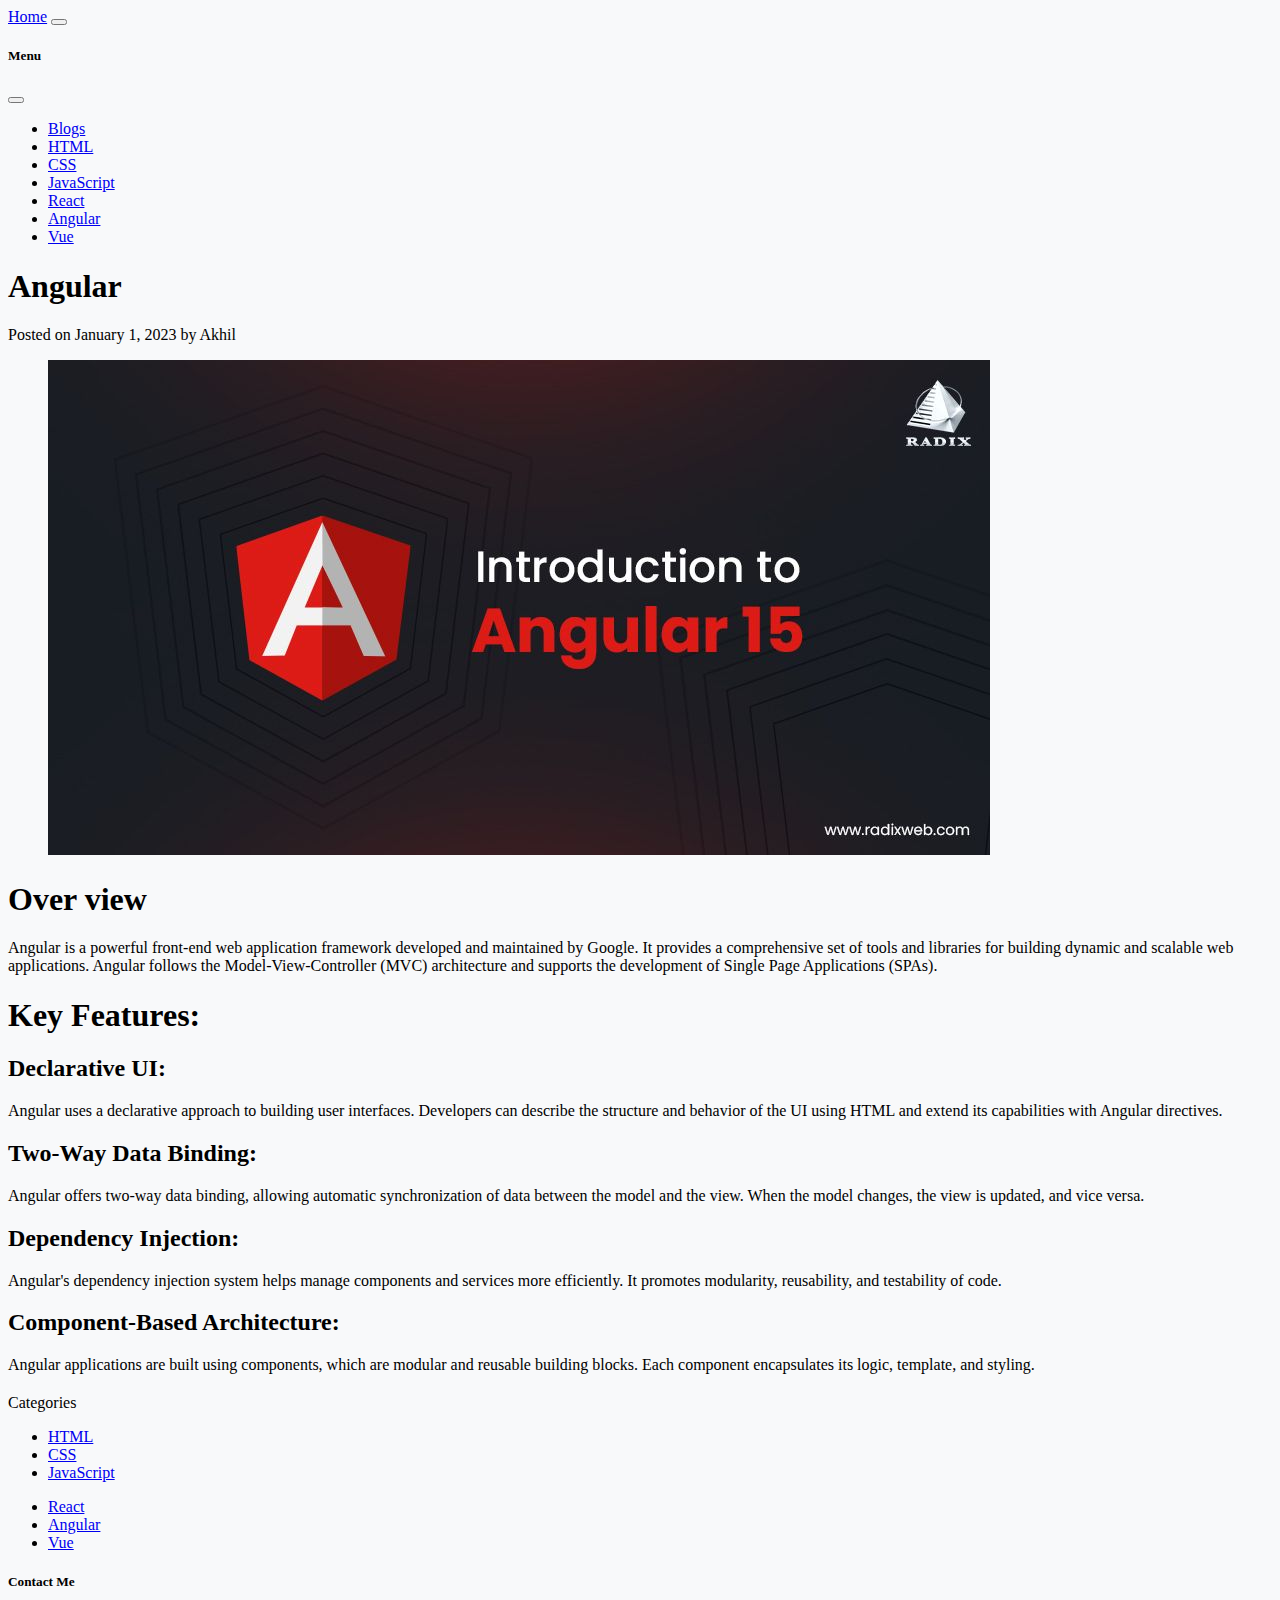
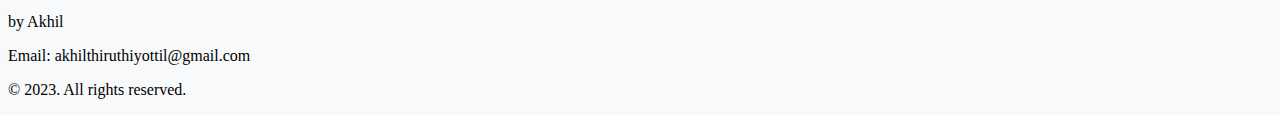
<file: page5.html>
<!DOCTYPE html>
<html lang="en">
<head>
  <meta charset="UTF-8">
  <meta name="viewport" content="width=device-width, initial-scale=1.0">
  <title>Front-end technologies</title>
  <link href="https://cdn.jsdelivr.net/npm/bootstrap@5.3.2/dist/css/bootstrap.min.css" rel="stylesheet" integrity="sha384-T3c6CoIi6uLrA9TneNEoa7RxnatzjcDSCmG1MXxSR1GAsXEV/Dwwykc2MPK8M2HN" crossorigin="anonymous">
  <link rel="stylesheet" href="styles.css">
</head>
<body>
  <nav class="navbar navbar-dark bg-dark fixed-top">
    <div class="container-fluid">
      <a class="navbar-brand" href="index.html">Home</a>
      <button class="navbar-toggler" type="button" data-bs-toggle="offcanvas" data-bs-target="#offcanvasDarkNavbar" aria-controls="offcanvasDarkNavbar" aria-label="Toggle navigation">
        <span class="navbar-toggler-icon"></span>
      </button>
      <div class="offcanvas offcanvas-end text-bg-dark" tabindex="-1" id="offcanvasDarkNavbar" aria-labelledby="offcanvasDarkNavbarLabel">
        <div class="offcanvas-header">
          <h5 class="offcanvas-title" id="offcanvasDarkNavbarLabel">Menu</h5>
          <button type="button" class="btn-close btn-close-white" data-bs-dismiss="offcanvas" aria-label="Close"></button>
        </div>
        <div class="offcanvas-body">
          <ul class="navbar-nav justify-content-end flex-grow-1 pe-3">
            <li class="nav-item">
              <a class="nav-link active" aria-current="page" href="/">Blogs</a>
            </li>
            <li class="nav-item">
              <a class="nav-link" href="page1.html">HTML</a>
            </li>
            <li class="nav-item">
              <a class="nav-link" href="page2.html">CSS</a>
            </li>
            <li class="nav-item">
              <a class="nav-link" href="page3.html">JavaScript</a>
            </li>
            <li class="nav-item">
              <a class="nav-link" href="page4.html">React</a>
            </li>
            <li class="nav-item">
              <a class="nav-link" href="page5.html">Angular</a>
            </li>
            <li class="nav-item">
              <a class="nav-link" href="page6.html">Vue</a>
            </li>
          </ul>
        </div>
      </div>
    </div>
  </nav>
   <!-- Page content-->
   <div class="container mt-5">
    <div class="row">
        <div class="col-lg-8">
            <!-- Post content-->
            <article>
                <!-- Post header-->
                <header class="mb-4">
                    <!-- Post title-->
                    <h1 class="fw-bolder mb-1">Angular</h1>
                    <!-- Post meta content-->
                    <div class="text-muted fst-italic mb-2">Posted on January 1, 2023 by Akhil</div>
                    <!-- Post categories-->
                    </header>
                <!-- Preview image figure-->
                <figure class="mb-4"><img class="img-fluid rounded" src="[data-uri]" alt="..." /></figure>
                <!-- Post content-->
                <section class="mb-5">
                  <h1></h1>
                  <p class="fs-5 mb-4"></p>
                  <h1>Over view</h1>
                      <p class="fs-5 mb-4">Angular is a powerful front-end web application framework developed and maintained by Google. It provides a comprehensive set of tools and libraries for building dynamic and scalable web applications. Angular follows the Model-View-Controller (MVC) architecture and supports the development of Single Page Applications (SPAs).</p>
                      <h1>Key Features:</h1>
                      <h2>Declarative UI:</h2>
                      <p class="fs-5 mb-4">Angular uses a declarative approach to building user interfaces. Developers can describe the structure and behavior of the UI using HTML and extend its capabilities with Angular directives.</p>
                      <h2> Two-Way Data Binding:</h2>
                      <p class="fs-5 mb-4">Angular offers two-way data binding, allowing automatic synchronization of data between the model and the view. When the model changes, the view is updated, and vice versa.</p>
                      <h2>Dependency Injection:</h2>
                      <p class="fs-5 mb-4">Angular's dependency injection system helps manage components and services more efficiently. It promotes modularity, reusability, and testability of code.</p>
                      <h2>Component-Based Architecture:</h2>
                      <p class="fs-5 mb-4">Angular applications are built using components, which are modular and reusable building blocks. Each component encapsulates its logic, template, and styling.

                      </p>
                      
                        
                </section>
            </article>
            <!-- Comments section-->
           
        </div>
        <!-- Side widgets-->
        <div class="col-lg-4">
            
            <!-- Categories widget-->
            <div class="card mb-4">
                <div class="card-header">Categories</div>
                <div class="card-body">
                    <div class="row">
                        <div class="col-sm-6">
                            <ul class="list-unstyled mb-0">
                                <li><a href="page1.html">HTML</a></li>
                                <li><a href="page2.html">CSS</a></li>
                                <li><a href="page3.html">JavaScript</a></li>
                            </ul>
                        </div>
                        <div class="col-sm-6">
                            <ul class="list-unstyled mb-0">
                                <li><a href="page4.html">React</a></li>
                                <li><a href="page5.html">Angular</a></li>
                                <li><a href="page6.html">Vue</a></li>
                            </ul>
                        </div>
                    </div>
                </div>
            </div>
        </div>
    </div>
</div>
  <!-- Footer -->
  <footer class="bg-dark text-white">
    <div class="container py-3">
      <div class="row text-center d-flex justify-content-center">
        <div class="col-md-6">
          <h5>Contact Me</h5>
          <p>by Akhil</p>
          <p>Email: akhilthiruthiyottil@gmail.com</p>
        </div>
      </div>
    </div>
    <div class="text-center py-3">
      <p>&copy; 2023. All rights reserved.</p>
    </div>
  </footer>
  
  

  <script src="https://cdn.jsdelivr.net/npm/bootstrap@5.3.2/dist/js/bootstrap.bundle.min.js" integrity="sha384-C6RzsynM9kWDrMNeT87bh95OGNyZPhcTNXj1NW7RuBCsyN/o0jlpcV8Qyq46cDfL" crossorigin="anonymous"></script>
</body>
</html>
</file>
<file: styles.css>
body {
  background-color: #f8f9fa;
}

.card {
  margin-top: 20px;
}
.overlay-container {
  position: relative;
  z-index: 1;
}

.overlay-text {
  position: absolute;
  top: 50%;
  left: 50%;
  transform: translate(-50%, -50%);
  color: white;
  text-align: center;
}
</file>
